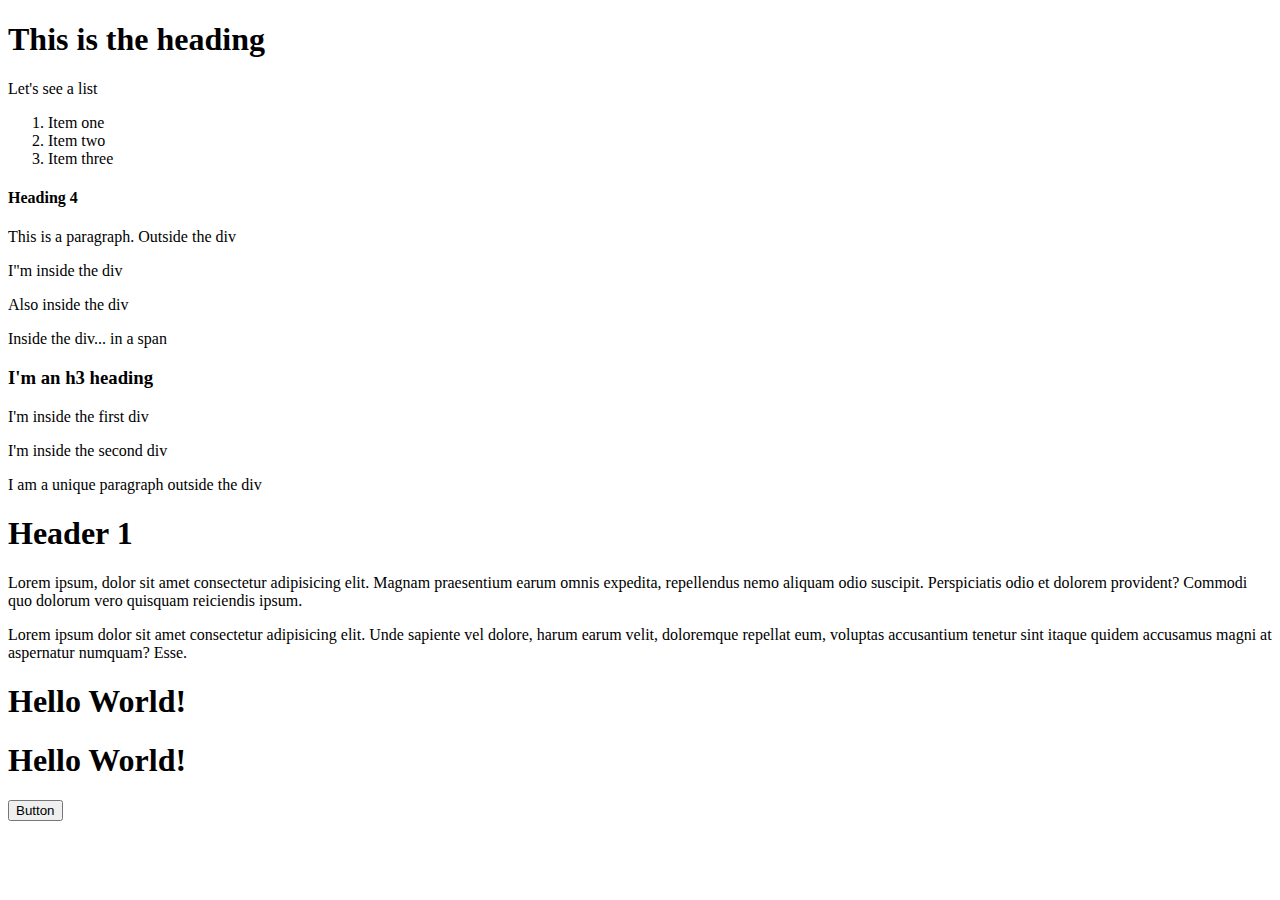
<file: Cssbasics.html>
<!DOCTYPE html>
<html lang="en">
<head>
    <meta charset="UTF-8">
    <meta http-equiv="X-UA-Compatible" content="IE=edge">
    <meta name="viewport" content="width=device-width, initial-scale=1.0">
    <title>Document</title>
    <link rel="stylesheet" href="Cssbasics.html">
</head>
<body>
 <h1>This is the heading</h1>   
 <p> Let's see a list</p>
 <ol>
     <li>Item one</li>
     <li>Item two</li>
     <li>Item three</li>
 </ol>
 <h4>Heading 4</h4>

 <p>This is a paragraph. Outside the div</p>
 <div>
    <p>I"m inside the div</p>
    <p>Also inside the div</p>
    <p>Inside the div...  <span>in a span</span></p>
 </div>

 <h3>I'm an h3 heading</h3>
 <div class="firstDiv">
     <p>I'm inside the first div</p>
 </div>

 <div class="secondDiv">
 <p>I'm inside the second div</p>
 </div>

 <p id="singleout">I am a unique paragraph outside the div</p>

 <h1>Header 1</h1>
 <p>Lorem ipsum, dolor sit amet consectetur adipisicing elit. Magnam praesentium earum omnis expedita, repellendus nemo aliquam odio suscipit. Perspiciatis odio et dolorem provident? Commodi quo dolorum vero quisquam reiciendis ipsum.</p>
<p id="two">Lorem ipsum dolor sit amet consectetur adipisicing elit. Unde sapiente vel dolore, harum earum velit, doloremque repellat eum, voluptas accusantium tenetur sint itaque quidem accusamus magni at aspernatur numquam? Esse.</p>

<h1>Hello World!</h1>

<div class="container">
<h1>Hello World!</h1>

<button class="" type="buttom" name="buutton">Button</button>

</div>
</body>
</html>
</file>
